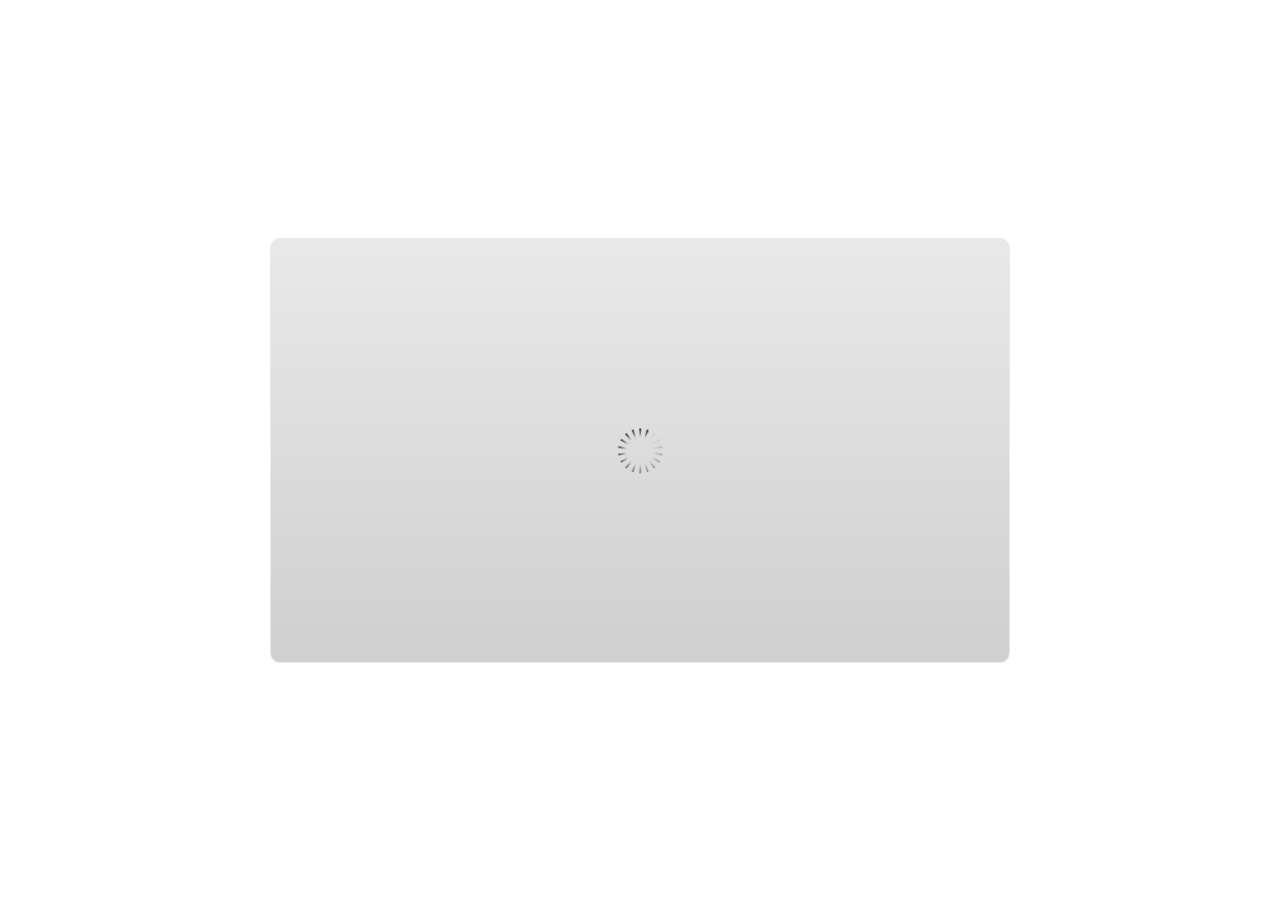
<file: index.html>
<!DOCTYPE HTML>
<html style="height: 100%;" lang="en-US">
<head>
    
    <meta http-equiv="Content-Type" content="text/html;charset=utf-8">
    <!-- Created using Storyline 3 - http://www.articulate.com  -->
    <!-- version: 3.19.29010.0 -->

    <title>&#1508;&#1512;&#1493;&#1497;&#1497;&#1511;&#1496; &#1504;&#1511;&#1494;</title>
    <style>
        body {
            background: #ffffff;
            overflow: hidden;
        }

        html, body, table {
            height: 100%;
            width: 100%;
            margin: 0;
            padding: 0;
            border: 0;
        }

        table td {
            vertical-align: middle;
            text-align: center;
        }

        #nosupport {
            background: #f5f5f5;
            margin: 50px 65px;
            border: 1px solid #d5d5d5;
            width: calc(100% - 130px);
            height: calc(100% - 100px);
        }

        p {
            font-family: 'Helvetica Neue', Helvetica, Arial, Verdana, sans-serif;
            font-size: 12pt;
            color: #303030;
        }

        a {
            color: #2D9DDA;
            text-decoration: none !important;
        }

    </style>
    <script>
        var html5Supported = true;

    </script>
    <!--[if lte IE 9]><script>html5Supported = false;</script><![endif]-->

    <script type="text/javascript">

        function routePlayer() {

            var settings = {
                lmsEnabled: false,
                tincanEnabled: false,
                aoEnabled: false,
                runtimeOrder: [{"type":"html5","url":"story_html5.html"},{"type":"flash","url":"story_flash.html"}],
                warnOnCommitFail: false
            };

            var PARAM_WARN_ON_COMMIT = {name: 'warncommit', value: 1},
                    PARAM_LMS = {name: 'lms', value: 1},
                    PARAM_TINCAN = {name: 'tincan', value: true},
                    PARAM_AO = {name: 'aosupport', value: true};

            var detection = {
                agent: navigator.userAgent,

                flashEnabled: function() {
                    var description, version, flashAX,
                            plugin = navigator.plugins["Shockwave Flash"];

                    if (plugin != null) {
                        description = plugin.description.split(" ");
                        version = Number(description[description.length - 2]);

                        return (version >= 10) || isNaN(version);
                    } else {
                        try {
                            flashAX = new ActiveXObject("ShockwaveFlash.ShockwaveFlash.10");
                            return (flashAX != null);
                        } catch (e) {
                        }
                    }

                    return false;
                },
				
                isFlashWaiting: function() {
                    var html = '',
                    divFlash = document.getElementById('flashCheck'),
                    player;

                    html += '<object width="100px" height="100px" id="player" type="application/x-shockwave-flash">';
                    html += '<param name="name" value="player" />';
                    html += '<param name="wmode" value="opaque" />';
                    html += '<param name="allowScriptAccess" value="always" />';
                    html += '</object>';

                    divFlash.innerHTML = html;
                    player = document.getElementById('player');

                    return player != null && player.getBoundingClientRect().width > 0;
                },

                html5Enabled: function() {
                    return html5Supported;
                },

                ampEnabled: function() {
                    return ((this.isIOS() && this.isIPad()) || this.isAndroid());
                },

                isIOS: function() {
                    return (this.agent.indexOf("AppleWebKit/") > -1 && this.agent.indexOf("Mobile/") > -1)
                },

                isAndroid: function() {
                    return (this.agent.indexOf("Android") > -1);
                },

                isIPad: function() {
                    return (this.agent.indexOf("iPad") > -1);
                },

                isEdge: function() {
                    var hasGlCapability = (function() {
                        var canv = document.createElement('canvas'),
                            gl = canv.getContext('webgl') || canv.getContext('experimental-webgl');
                        canv = null;
                        return gl != null;
                    }());
                    return window.MSBlobBuilder != null && window.msCrypto == null && hasGlCapability;
                }
            };

            var router = {

                init: function() {
                    var i, url, launchInfo,
                        redirected = false,
                        order = settings.runtimeOrder,
                        launchMap = {
                            flash: {
                                isEnabled: 'flashEnabled',
                                getParams: 'getFlashParams',
                                delim: '?'
                            },
                            html5: {
                                isEnabled: 'html5Enabled',
                                getParams: 'getHtml5Params',
                                delim: '?'
                            },
                            amp: {
                                isEnabled: 'ampEnabled',
                                getParams: 'getAmpParams',
                                delim: '#'
                            }
                        };

                    if (document.location.search.toLowerCase().indexOf('forceflash') != -1) {
                        this.moveFlashToStartOfOrder(order);
                    }

                    for (i = 0; i < order.length; i++) {
                        launchInfo = launchMap[order[i].type];
                        url = order[i].url;

                        if (detection[launchInfo.isEnabled]()) {
                            this.redirect(url, this[launchInfo.getParams](), launchInfo.delim);
                            redirected = true;
                            break;
                        }
                    }

                    if (!redirected) {
                        if (
                            detection.isEdge() &&
                            order[0].type === 'flash' &&
                            detection.isFlashWaiting()
                        ) {
                            launchInfo = launchMap[order[0].type];
                            url = order[0].url;
                            this.redirect(url, this[launchInfo.getParams](), launchInfo.delim);
                        } else {
                            document.getElementById('nosupport').style.visibility = 'visible';
                        }
                    }
                },

                moveFlashToStartOfOrder: function (order) {
                    var i,
                        flashIndex = -1;
                    for (i = 0; i < order.length; i++) {
                        if (order[i].type == "flash") {
                            flashIndex = i;
                            break;
                        }
                    }
                    if (flashIndex != -1) {
                        order.splice(0, 0, order.splice(flashIndex, 1)[0]);
                    }
                },

                getQueryString: function (params) {
                    params = params || [];
                    var i,
                            queryString = document.location.search.substr(1),
                            paramArr = queryString.length > 0 ? queryString.split('&') : [];

                    for (i = 0; i < params.length; i++) {
                        paramArr.push([params[i].name, params[i].value].join('='));
                    }

                    return paramArr.join('&');
                },

                formatUrl: function (url, params, delim) {
                    delim = delim || '?';

                    var queryString = this.getQueryString(params);

                    if (queryString != null && queryString.length > 0) {
                        return [url, queryString].join(delim);
                    }

                    return url;
                },

                redirect: function (url, params, delim) {
                    window.location.replace(this.formatUrl(url, params, delim));
                },

                getFlashParams: function () {
                    return [];
                },

                getHtml5Params: function () {
                    var params = [];
                    if (settings.tincanEnabled) {
                        params.push(PARAM_TINCAN);
                    } else if (settings.lmsEnabled) {
                        params.push(PARAM_LMS);
                        if (settings.warnOnCommitFail) {
                            params.push(PARAM_WARN_ON_COMMIT);
                        }
                    }

                    return params;
                },

                getAmpParams: function () {
                    var tincanProto = settings.aoEnabled || settings.tincanEnabled,
                            params = [];
                    // build AMP params
                    if (tincanProto) {
                        params.push(PARAM_TINCAN);
                        if (settings.aoEnabled) {
                            params.push(PARAM_AO);
                        }
                    }
                    return params;
                }
            };

            router.init();
        };

    </script>
</head>
<body onload="routePlayer()" style="height: 100%;">
<div id="nosupport" style="visibility: hidden;">
    <table>
        <tr>
            <td>
                <p>
                    <svg xmlns="http://www.w3.org/2000/svg" width="90.2" height="74.9" viewBox="0 0 90 75" version="1.1">
                        <g transform="scale(.1)">
                            <path d="m409 7c54-25 106 20 130 66 106 170 213 340 320 510 17 28 32 63 19 96-14 36-55 51-91 51-224 1-448 0-672 0-35 1-76-3-100-33-26-32-15-77 5-108 107-173 216-344 324-517 16-26 35-53 65-65z"
                                  fill="#4c4c4c"></path>
                            <path d="m419 57c26-20 55 4 68 27 109 174 218 348 328 522 9 17 23 35 17 55-11 20-36 18-55 19-224 0-447 0-670 0-20-1-46 1-57-19-5-18 6-34 14-48 109-174 218-348 327-522 9-12 17-25 28-34z"
                                  fill="#f5f5f5"></path>
                            <path d="m429 179c25-12 58 8 56 35-1 81-5 161-10 242 2 32-49 39-57 9-7-73-6-146-11-219-1-24-4-56 22-67zM430 539 430 539 430 539c45-24 80 53 32 72-45 24-80-53-32-72z"
                                  fill="#4c4c4c"></path>
                        </g>
                    </svg>
                </p>
                <p>This course cannot be played.</p>
                <p><a href="https://ipc.articulate.com/slw/3/en/cannotplay/">Learn More</a></p>

            </td>
        </tr>
    </table>
</div>
<div id="flashCheck" style="visibility: hidden" >
</div>
</body>
</html>
</file>
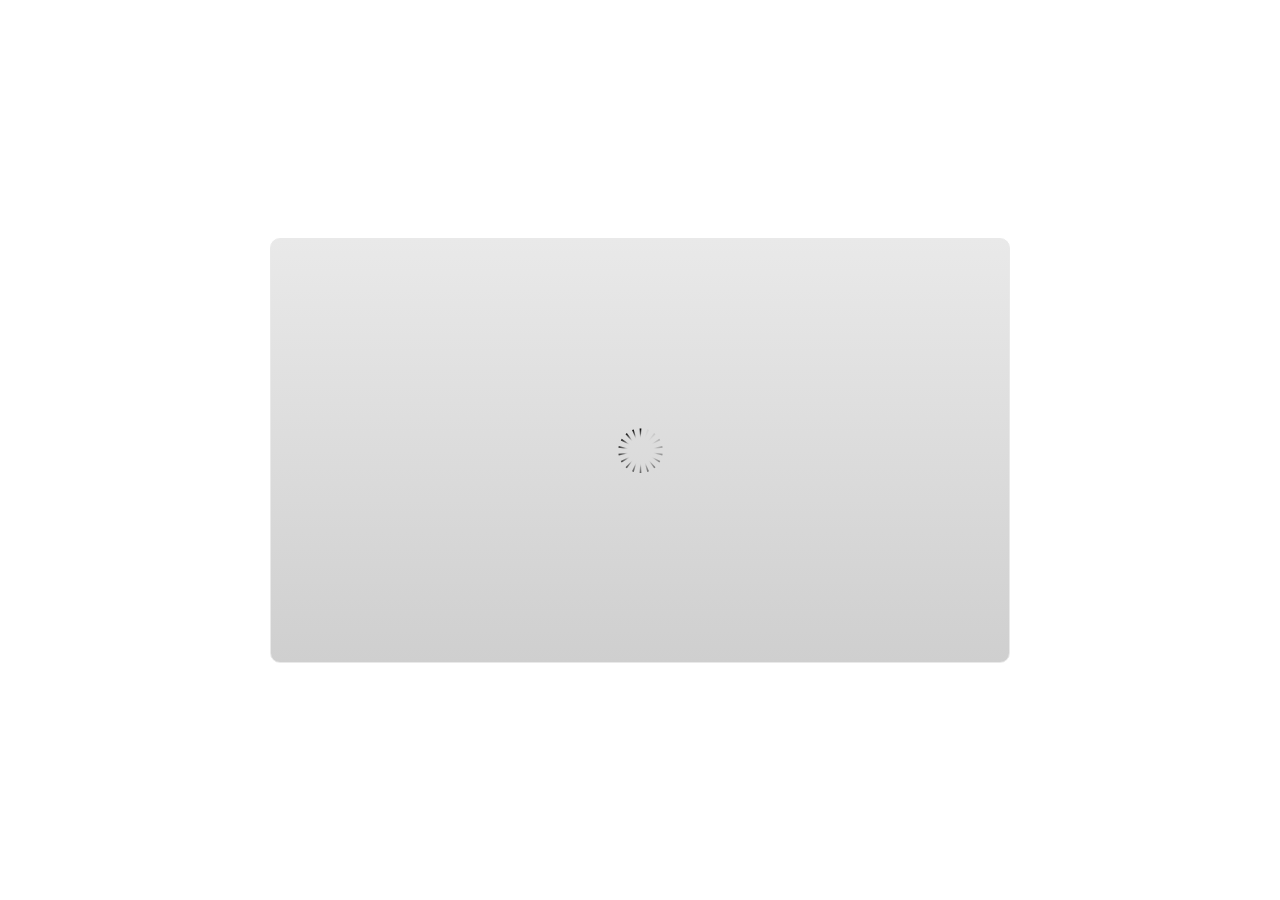
<file: index_lms.html>
<html>
<head>
    <title>&#1508;&#1512;&#1493;&#1497;&#1497;&#1511;&#1496; &#1504;&#1511;&#1494;</title>
    <meta http-equiv="x-ua-compatible" content="IE=edge" />
    <style>
        body {
            background: #ffffff;
            overflow: hidden;
        }

        html, body, table {
            height: 100%;
            width: 100%;
            margin: 0;
            padding: 0;
            border: 0;
        }

        table td {
            vertical-align: middle;
            text-align: center;
        }

        #nosupport {
            background: #f5f5f5;
            margin: 50px 65px;
            border: 1px solid #d5d5d5;
            width: calc(100% - 130px);
            height: calc(100% - 100px);
        }

        p {
            font-family: 'Helvetica Neue', Helvetica, Arial, Verdana, sans-serif;
            font-size: 12pt;
            color: #303030;
        }

        a {
            color: #2D9DDA;
            text-decoration: none !important;
        }

    </style>
    <script>
        var html5Supported = true,
                showWarning = false;

        function displayWarning() {
            if (showWarning) {
                document.getElementById('nosupport').style.visibility = 'visible';
            }
        }

    </script>
    <!--[if lte IE 9]><script>html5Supported = false;</script><![endif]-->

    <script type="text/javascript">
        (function () {
            var settings = {
                runtimeOrder: [{"type":"html5","url":"index_lms_html5.html"},{"type":"flash","url":"index_lms_flash.html"}]
            };

            var detection = {
                agent: navigator.userAgent,

                flashEnabled: function () {
                    var description, version, flashAX,
                            plugin = navigator.plugins["Shockwave Flash"];

                    if (plugin != null) {
                        description = plugin.description.split(" ");
                        version = Number(description[description.length - 2]);

                        return (version >= 10) || isNaN(version);
                    } else {
                        try {
                            flashAX = new ActiveXObject("ShockwaveFlash.ShockwaveFlash.10");
                            return (flashAX != null);
                        } catch (e) {
                        }
                    }

                    return false;
                },

                html5Enabled: function () {
                    return html5Supported;
                },

                ampEnabled: function () {
                    return false;
                },

                isIOS: function () {
                    return (this.agent.indexOf("AppleWebKit/") > -1 && this.agent.indexOf("Mobile/") > -1)
                },

                isAndroid: function () {
                    return (this.agent.indexOf("Android") > -1);
                },

                isIPad: function () {
                    return (this.agent.indexOf("iPad") > -1);
                }
            };

            var router = {

                init: function () {
                    var i,
                            redirected = false,
                            order = settings.runtimeOrder,
                            launchMap = {
                                flash: {
                                    isEnabled: 'flashEnabled',
                                    delim: '?'
                                },
                                html5: {
                                    isEnabled: 'html5Enabled',
                                    delim: '?'
                                },
                                amp: {
                                    isEnabled: 'ampEnabled',
                                    delim: '#'
                                }
                            };

                    for (i = 0; i < order.length; i++) {
                        var launchInfo = launchMap[order[i].type],
                                url = order[i].url;

                        if (detection[launchInfo.isEnabled]()) {
                            this.redirect(url, launchInfo.delim);
                            redirected = true;
                            break;
                        }
                    }

                    if (!redirected) {
                        showWarning = true;
                    }
                },

                getQueryString: function (params) {
                    params = params || [];
                    var i,
                            queryString = document.location.search.substr(1),
                            paramArr = queryString.length > 0 ? queryString.split('&') : [];

                    for (i = 0; i < params.length; i++) {
                        paramArr.push([params[i].name, params[i].value].join('='));
                    }

                    return paramArr.join('&');
                },

                formatUrl: function (url, delim) {
                    delim = delim || '?';

                    var queryString = this.getQueryString();

                    if (queryString != null && queryString.length > 0) {
                        return [url, queryString].join(delim);
                    }

                    return url;
                },

                redirect: function (url, delim) {
                    window.location.replace(this.formatUrl(url, delim));
                }

            };

            router.init();
        })();
    </script>
</head>

<body onload="displayWarning()" style="height: 100%;">
<div id="nosupport" style="visibility: hidden;">
    <table>
        <tr>
            <td>
                <p>
                    <svg xmlns="http://www.w3.org/2000/svg" width="90.2" height="74.9" viewBox="0 0 90 75" version="1.1">
                        <g transform="scale(.1)">
                            <path d="m409 7c54-25 106 20 130 66 106 170 213 340 320 510 17 28 32 63 19 96-14 36-55 51-91 51-224 1-448 0-672 0-35 1-76-3-100-33-26-32-15-77 5-108 107-173 216-344 324-517 16-26 35-53 65-65z"
                                  fill="#4c4c4c"/>
                            <path d="m419 57c26-20 55 4 68 27 109 174 218 348 328 522 9 17 23 35 17 55-11 20-36 18-55 19-224 0-447 0-670 0-20-1-46 1-57-19-5-18 6-34 14-48 109-174 218-348 327-522 9-12 17-25 28-34z"
                                  fill="#f5f5f5"/>
                            <path d="m429 179c25-12 58 8 56 35-1 81-5 161-10 242 2 32-49 39-57 9-7-73-6-146-11-219-1-24-4-56 22-67zM430 539 430 539 430 539c45-24 80 53 32 72-45 24-80-53-32-72z"
                                  fill="#4c4c4c"/>
                        </g>
                    </svg>
                </p>
                <p>This course cannot be played.</p>
                <p><a href="https://ipc.articulate.com/slw/3/en/cannotplay/">Learn More</a></p>

            </td>
        </tr>
    </table>
</div>
</body>

</html>
</file>
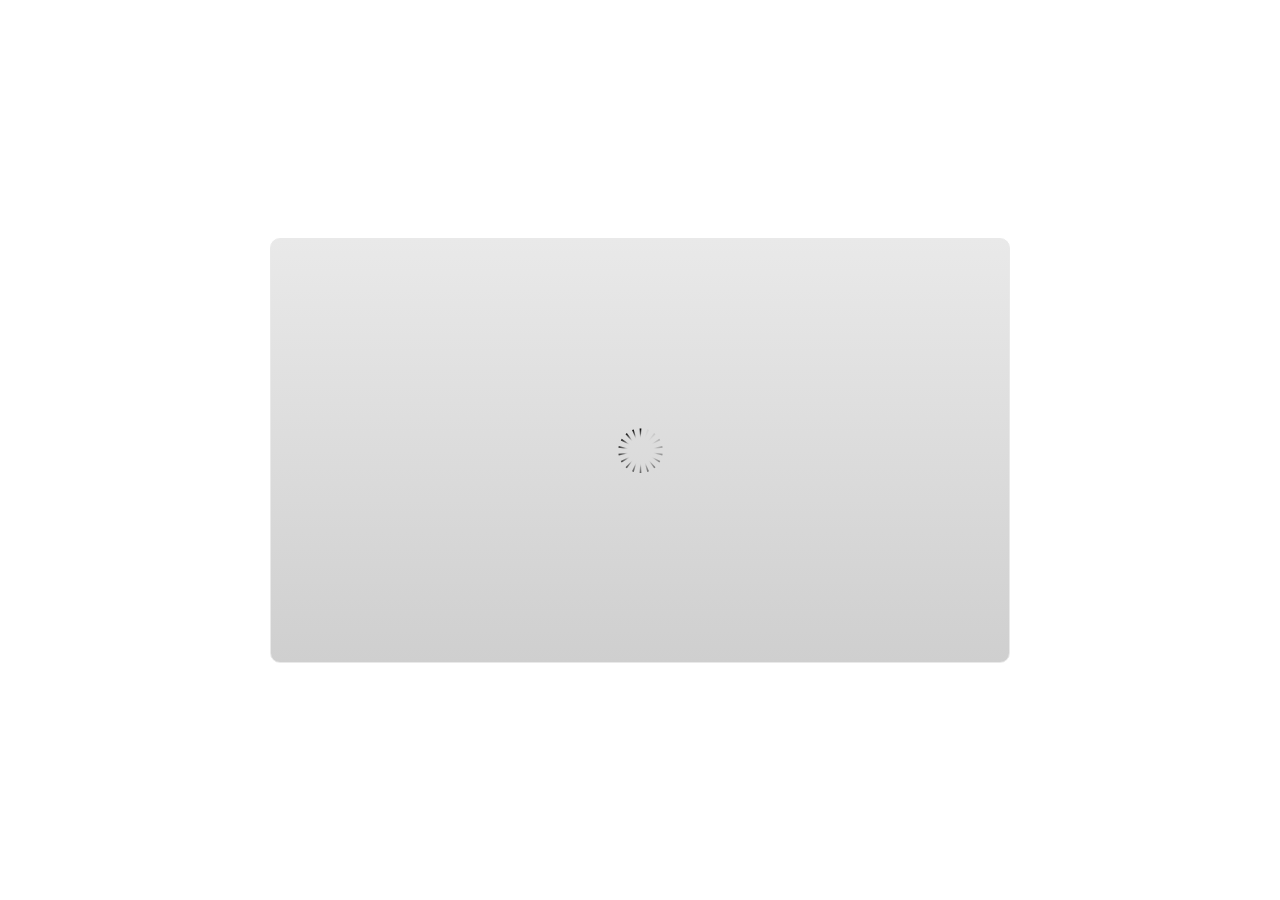
<file: index_lms_html5.html>
<!doctype html>
<html lang="en-US">
<head>
  <meta charset="utf-8">
  <!-- Created using Storyline 3 - http://www.articulate.com  -->
  <!-- version: 3.19.29010.0 -->
  <title>&#1508;&#1512;&#1493;&#1497;&#1497;&#1511;&#1496; &#1504;&#1511;&#1494;</title>
  <meta http-equiv="x-ua-compatible" content="IE=edge"/>
  <meta name="viewport" content="width=device-width,initial-scale=1,user-scalable=no,shrink-to-fit=no,minimal-ui"/>
  <meta name="apple-mobile-web-app-capable" content="yes"/>
  <style>
    html, body { height: 100%; padding: 0; margin: 0 }
    #app { height: 100%; width: 100%; }
  </style>

  <script>
    window.DS = {};
    window.globals = {
      DATA_PATH_BASE: '',
      HAS_FRAME: true,
      HAS_SLIDE: true,

      lmsPresent: true,
      tinCanPresent: false,
      cmi5Present: false,
      aoSupport: false,
      scale: 'noscale',
      captureRc: false,
      browserSize: 'optimal',
      bgColor: '#FFFFFF',
      features: 'IE11Warning',
      themeName: 'classic',
      preloaderColor: '#FFFFFF',
      suppressAnalytics: false,
      productChannel: 'perpetual',
      publishSource: 'storyline',
      aid: '',
      cid: 'f3d24058-c0ae-4362-9d43-f78cbf4b987a',
      playerVersion: '3.19.29010.0',
      publishTimestamp: '2023-01-15T05:27:29.3519719Z',
      maxIosVideoElements: 10,
      connectionSettings: { },

      
      parseParams: function(qs) {
        if (window.globals.parsedParams != null) {
          return window.globals.parsedParams;
        }
        qs = (qs || window.location.search.substr(1)).split('+').join(' ');
        var params = {},
            tokens,
            re = /[?&]?([^=]+)=([^&]*)/g;

        while (tokens = re.exec(qs)) {
          params[decodeURIComponent(tokens[1]).trim()] =
            decodeURIComponent(tokens[2]).trim();
        }
        window.globals.parsedParams = params;
        return params;
      }

    };
  </script>
  <script>
    var isIe11 = ('ActiveXObject' in window || window.MSBlobBuilder != null)
      && window.msCrypto != null && !window.ActiveXObject;
    if (isIe11 && window.globals.features.indexOf('IE11Warning') != -1) {
      window.globals.unsupportedBrowser = true;
      document.write(atob('[base64]'));
    }
  </script>
  <script src="lms/scormdriver.js" charset="utf-8"></script>
  <script>window.THREE = { };</script>
  
</head>
<body style="background: #FFFFFF" class="cs-HTML theme-classic">
  <!-- 360 -->
  <script>!function(e){var i=/iPhone/i,o=/iPod/i,n=/iPad/i,t=/(?=.*\bAndroid\b)(?=.*\bMobile\b)/i,d=/Android/i,s=/(?=.*\bAndroid\b)(?=.*\bSD4930UR\b)/i,b=/(?=.*\bAndroid\b)(?=.*\b(?:KFOT|KFTT|KFJWI|KFJWA|KFSOWI|KFTHWI|KFTHWA|KFAPWI|KFAPWA|KFARWI|KFASWI|KFSAWI|KFSAWA)\b)/i,r=/IEMobile/i,h=/(?=.*\bWindows\b)(?=.*\bARM\b)/i,a=/BlackBerry/i,l=/BB10/i,p=/Opera Mini/i,f=/(CriOS|Chrome)(?=.*\bMobile\b)/i,u=/(?=.*\bFirefox\b)(?=.*\bMobile\b)/i,c=new RegExp("(?:Nexus 7|BNTV250|Kindle Fire|Silk|GT-P1000)","i"),w=function(e,i){return e.test(i)},A=function(e){var A=e||navigator.userAgent,v=A.split("[FBAN");if(void 0!==v[1]&&(A=v[0]),this.apple={phone:w(i,A),ipod:w(o,A),tablet:!w(i,A)&&w(n,A),device:w(i,A)||w(o,A)||w(n,A)},this.amazon={phone:w(s,A),tablet:!w(s,A)&&w(b,A),device:w(s,A)||w(b,A)},this.android={phone:w(s,A)||w(t,A),tablet:!w(s,A)&&!w(t,A)&&(w(b,A)||w(d,A)),device:w(s,A)||w(b,A)||w(t,A)||w(d,A)},this.windows={phone:w(r,A),tablet:w(h,A),device:w(r,A)||w(h,A)},this.other={blackberry:w(a,A),blackberry10:w(l,A),opera:w(p,A),firefox:w(u,A),chrome:w(f,A),device:w(a,A)||w(l,A)||w(p,A)||w(u,A)||w(f,A)},this.seven_inch=w(c,A),this.any=this.apple.device||this.android.device||this.windows.device||this.other.device||this.seven_inch,this.phone=this.apple.phone||this.android.phone||this.windows.phone,this.tablet=this.apple.tablet||this.android.tablet||this.windows.tablet,"undefined"==typeof window)return this},v=function(){var e=new A;return e.Class=A,e};"undefined"!=typeof module&&module.exports&&"undefined"==typeof window?module.exports=A:"undefined"!=typeof module&&module.exports&&"undefined"!=typeof window?module.exports=v():"function"==typeof define&&define.amd?define("isMobile",[],e.isMobile=v()):e.isMobile=v()}(this);
    window.isMobile.apple.tablet = window.isMobile.apple.tablet ||
      (navigator.platform === 'MacIntel' && navigator.maxTouchPoints > 1);
    window.isMobile.apple.device = window.isMobile.apple.device || window.isMobile.apple.tablet;
    window.isMobile.tablet = window.isMobile.tablet || window.isMobile.apple.tablet;
    window.isMobile.any = window.isMobile.any || window.isMobile.apple.tablet;
  </script>

  <div id="focus-sink" tabindex="-1"></div>

  <div id="preso"></div>
  <script>
    (function() {

      var classTypes = [ 'desktop', 'mobile', 'phone', 'tablet' ];

      var addDeviceClasses = function(prefix, testObj) {
        var curr, i;
        for (i = 0; i < classTypes.length; i++) {
          curr = classTypes[i];
          if (testObj[curr]) {
            document.body.classList.add(prefix + curr);
          }
        }
      };

      var params = window.globals.parseParams(),
          isDevicePreview = params.devicepreview === '1',
          isPhoneOverride = params.deviceType === 'phone' || (isDevicePreview && params.phone == '1'),
          isTabletOverride = (params.deviceType === 'tablet' || isDevicePreview) && !isPhoneOverride,
          isMobileOverride = isPhoneOverride || isTabletOverride;

      var deviceView = {
        desktop: !window.isMobile.any && !isMobileOverride,
        mobile: window.isMobile.any || isMobileOverride,
        phone: isPhoneOverride || (window.isMobile.phone && !isTabletOverride),
        tablet: isTabletOverride || window.isMobile.tablet
      };

      window.globals.deviceView = deviceView;
      window.isMobile.desktop = !window.isMobile.any;
      window.isMobile.mobile = window.isMobile.any;

      addDeviceClasses('view-', deviceView);

    })();
  </script>
  
  <script src='story_content/user.js' type=text/javascript></script>
  <div class="slide-loader"></div>

  <script>
    if (window.globals.deviceView.isMobile) { var doc = document, loader = doc.body.querySelector('.slide-loader'); [ 1, 2, 3 ].forEach(function(n) { var d = doc.createElement('div'); d.style.backgroundColor = window.globals.preloaderColor; d.classList.add('mobile-loader-dot'); d.classList.add('dot' + n); loader.appendChild(d); }); }
  </script>

  <div class="mobile-load-title-overlay" style="display: none">
    <div class="mobile-load-title">&#1508;&#1512;&#1493;&#1497;&#1497;&#1511;&#1496; &#1504;&#1511;&#1494;</div>
  </div>

  <div class="mobile-chrome-warning"></div>

  
<style>
  .warn-connection-dialog {
    display: none;
    background: transparent;
    pointer-events: none;
    position: fixed;
    left: 0;
    top: 0;
    width: 100%;
    height: 100%;
    z-index: 999;
  }

  .warn-connection-content {
    border-radius: 4px;
    background: white;
    border: 1px solid #E7E7E7;
    color: #333333;
    box-shadow: 0 2px 4px rgba(0, 0, 0, 0.25);
    transition: all 150ms ease-out;
    position: absolute;
    white-space: nowrap;
  }

  .view-phone.is-landscape .warn-connection-content {
    left: 23px;
    bottom: 23px;
  }

  .view-tablet.is-landscape .warn-connection-content {
    left: 50%;
    top: 20px;
    transform: translateX(-50%);
  }

  .is-portrait .warn-connection-content {
    transform: translate(-50%, calc(-100% - 15px));
  }

  .warn-connection-content p {
    display: inline-block;
    margin: 0 8px 0 0;
    line-height: 33px;
    font-size: 11px;
  }

  .warn-connection-content svg {
    position: relative;
    vertical-align: middle;
    margin: 0 2px 2px 8px;
  }

  .view-desktop .warn-connection-content {
    left: 1.5em;
    bottom: 1.5em;
  }

  .view-desktop .warn-connection-content p {
    font-size: 1.1em;
  }

  .is-offline .warn-connection-dialog {
    display: block;
  }

  .is-offline .cs-panel * {
    pointer-events: none !important;
  }

  .is-offline .cs-panel {
    pointer-events: all !important;
  }

  .is-offline #nav-controls * {
    pointer-events: none !important;
  }

  .is-offline #nav-controls {
    pointer-events: all !important;
  }
</style>

<div class="warn-connection-dialog">
  <div class="warn-connection-content">
    <svg width="17" height="15" viewBox="0 0 17 15" xmlns="http://www.w3.org/2000/svg">
      <path fill="#8F0000" stroke="white" d="M16.07,12.98 L15.88,12.23 L9.51,1.21 C8.97,0.26,7.6,0.26,7.06,1.21 L0.69,12.23 C0.15,13.16,0.81,14.36,1.91,14.36 H14.65 C15.47,14.36,16.05,13.7,16.07,12.98 Z"/>
      <path fill="white" stroke="white" d="M8.58,5.5 C8.35,5.28,8.5,5.35,8.21,5.32 C8.09,5.35,7.97,5.49,7.96,5.67 C7.97,5.79,7.98,5.92,7.98,6.04 L7.98,6.04 C7.99,6.17,8,6.31,8.01,6.43 L8.01,6.44 C8.03,6.92,8.06,7.41,8.09,7.9 L8.09,7.9 C8.12,8.39,8.14,8.88,8.17,9.37 C8.17,9.39,8.18,9.42,8.2,9.44 C8.23,9.46,8.25,9.47,8.28,9.47 C8.31,9.47,8.34,9.46,8.35,9.44 C8.37,9.43,8.38,9.4,8.39,9.35 L8.39,9.34 C8.39,9.24,8.4,9.15,8.4,9.05 L8.4,9.05 C8.41,8.96,8.41,8.86,8.42,8.75 C8.43,8.44,8.45,8.12,8.47,7.81 L8.47,7.81 C8.49,7.49,8.51,7.18,8.53,6.87 C8.55,6.46,8.56,6.05,8.59,5.64 L8.6,5.62 C8.6,5.57,8.59,5.53,8.58,5.5 L8.21,5.32 Z"/>
      <circle fill="white" stroke="white" cx="8.3" cy="11.35" r="0.3"/>
    </svg>
    <p>You are offline. Trying to reconnect...</p>
  </div>
</div>

<script>
  (function() {
    window.DS.connection = {
      warningShown: false,
      assets: {},
      loadingAssetGroup: false,
      retryDelay: 500
    };

    // @TODO this is POC code and can be cleaned up a bit more if we move forward
    // with the feature



    // The `window.globals.features` variable must be set in `webpack.dev.config` when testing locally - it is not enough
    // to have it in the data - but it must be set there as well.
    var useConnectionMessages = window.AbortController != null &&
      window.location.protocol != 'file:' &&
      window.globals.features.indexOf('ConnectionMessages') != -1;

    window.DS.connection.useConnectionMessages = useConnectionMessages

    var assetCount = 0;
    var checkLoadedId;
    var connectionSettings = window.globals.connectionSettings;

    if (useConnectionMessages && connectionSettings != null) {
      var contentEl = document.querySelector('.warn-connection-content');
      var messageEl = contentEl.querySelector('p')

      if (connectionSettings.useDarkTheme) {
        contentEl.style.borderColor = '#BABBBA';
        contentEl.style.backgroundColor = '#282828';
        contentEl.style.color = '#FFFFFF';
      }

      if (connectionSettings.message != null) {
        messageEl.textContent = window.decodeURIComponent(connectionSettings.message);
      }
    }

    function checkAssetsReady() {
      for (var i in DS.connection.assets) {
        if (!DS.connection.assets[i].success) {
          return false;
        }
      }
      return true;
    }

    function stopAssetGroup() {
      if (!useConnectionMessages) { return; }

      assetCount = 0;

      DS.connection.oldAssetGroup = DS.connection.assets;
      DS.connection.assets = {};
      DS.connection.loadingAssetGroup = false;
      clearInterval(checkLoadedId);
    }

    function startAssetGroup() {
      if (!useConnectionMessages) { return; }
      var ticks = 0;
      clearInterval(checkLoadedId);
      checkLoadedId = setInterval(function() {
        var loaded = 0;
        if (assetCount === 0 && loaded === 0) {
          clearInterval(checkLoadedId);
          return;
        }

        for (var i in DS.connection.assets) {
          if (DS.connection.assets[i].success) {
            loaded++;
          }
        }

        if (assetCount === loaded && checkAssetsReady()) {
          for (var i in DS.connection.assets) {
            if (DS.connection.assets[i].action) {
              DS.connection.assets[i].action();
            }
          }
          hideWarning();
          stopAssetGroup();
        }
      }, 100)
    }

    function requiredAsset(url, action, retry, type) {
      if (!useConnectionMessages) { return; }
      if (DS.connection.assets[url]) { return; }

      DS.connection.assets[url] = {
        success: false, action: action, retry: retry, type: type
      };
      assetCount = Object.keys(DS.connection.assets).length;
      if (!DS.connection.loadingAssetGroup) {
        startAssetGroup();
      }
      DS.connection.loadingAssetGroup = true;
    }

    function assetLoaded(url) {
      if (!useConnectionMessages) { return; }
      if (DS.connection.assets[url]) {
        DS.connection.assets[url].success = true;
      }
    }

    function assetFailed(url) {
      if (!useConnectionMessages) { return; }
      if (!DS.connection.assets[url]) {
        if (/\.js$/.test(url)) {
          setTimeout(function() {
            if (DS.connection.lastSlideLoaded != null) {
              DS.connection.lastSlideLoaded();
            }
          }, DS.connection.retryDelay);
        }
        return;
      }
      if (!DS.connection.warningShown) { showWarning(); }
      if (DS.connection.assets[url].retry) {
        setTimeout(function() {
          if (!DS.connection.assets[url].success) {
            DS.connection.assets[url].retry()
          }
        }, DS.connection.retryDelay);
      }
    }

    function hideWarning() {
      document.body.classList.remove('is-offline');
      DS.connection.warningShown = false;
    }
    DS.connection.hideWarning = hideWarning

    function showWarning(btn) {
      document.body.classList.add('is-offline')
      DS.connection.warningShown = true;
      updateWarningPosition();
    }

    function updateWarningPosition() {
      if (!DS.connection.warningShown) {
        return;
      }

      var isPortrait = document.body.classList.contains('is-portrait');
      var warningEl = document.querySelector('.warn-connection-content');

      if (isPortrait) {
        var slide = document.querySelector('.primary-slide');
        var slideRect = slide.getBoundingClientRect();

        warningEl.style.top = `${slideRect.top}px`
        warningEl.style.left = `${slideRect.left + slideRect.width / 2}px`
      } else {
        warningEl.style.top = null;
        warningEl.style.left = null;
      }

      window.requestAnimationFrame(updateWarningPosition);
    }

    // these will all be noops if the feature flag isn't set in
    // the data and `window.globals.features`
    DS.connection.requiredAsset = requiredAsset;
    DS.connection.assetLoaded = assetLoaded;
    DS.connection.assetFailed = assetFailed;
    DS.connection.stopAssetGroup = stopAssetGroup;
    DS.connection.startAssetGroup = startAssetGroup;
  })();
</script>


  <script>
    
    if (window.autoSpider && window.vInterfaceObject) {
      document.querySelector('.mobile-load-title-overlay').style.display = 'none';
    }
  </script>

  

  <link rel="stylesheet" href="html5/data/css/output.min.css" data-noprefix/>
</body>
<script src="html5/lib/scripts/bootstrapper.min.js"></script>
</html>
</file>
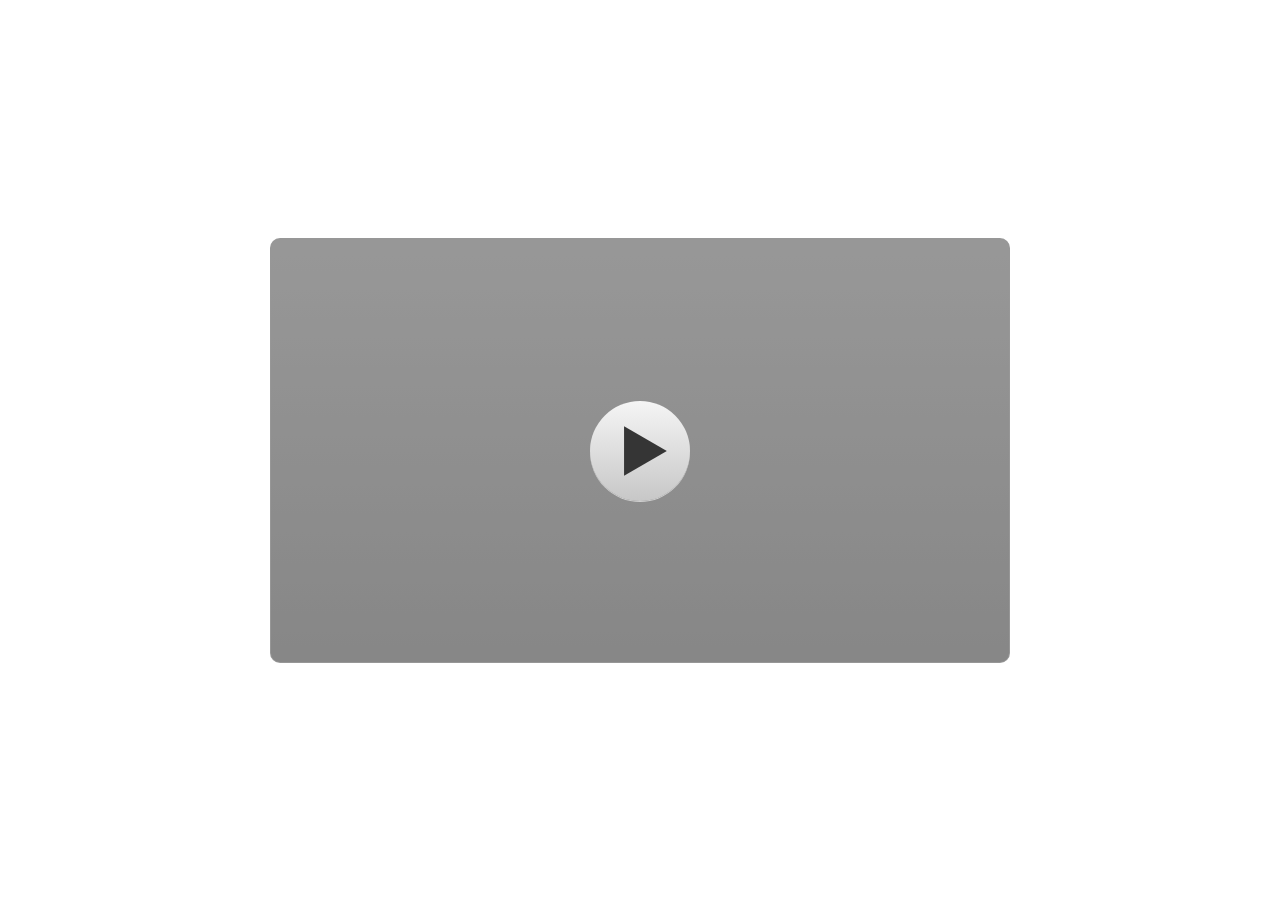
<file: story_html5.html>
﻿<!doctype html>
<html lang="en-US">
<head>
  <meta charset="utf-8">
  <!-- Created using Storyline 3 - http://www.articulate.com  -->
  <!-- version: 3.19.29010.0 -->
  <title>&#1508;&#1512;&#1493;&#1497;&#1497;&#1511;&#1496; &#1504;&#1511;&#1494;</title>
  <meta http-equiv="x-ua-compatible" content="IE=edge"/>
  <meta name="viewport" content="width=device-width,initial-scale=1,user-scalable=no,shrink-to-fit=no,minimal-ui"/>
  <meta name="apple-mobile-web-app-capable" content="yes"/>
  <style>
    html, body { height: 100%; padding: 0; margin: 0 }
    #app { height: 100%; width: 100%; }
  </style>

  <script>
    window.DS = {};
    window.globals = {
      DATA_PATH_BASE: '',
      HAS_FRAME: true,
      HAS_SLIDE: true,

      lmsPresent: false,
      tinCanPresent: false,
      cmi5Present: false,
      aoSupport: false,
      scale: 'noscale',
      captureRc: false,
      browserSize: 'optimal',
      bgColor: '#FFFFFF',
      features: 'IE11Warning',
      themeName: 'classic',
      preloaderColor: '#FFFFFF',
      suppressAnalytics: false,
      productChannel: 'perpetual',
      publishSource: 'storyline',
      aid: '',
      cid: 'f3d24058-c0ae-4362-9d43-f78cbf4b987a',
      playerVersion: '3.19.29010.0',
      publishTimestamp: '2023-01-15T05:27:29.2543672Z',
      maxIosVideoElements: 10,
      connectionSettings: { },

      
      parseParams: function(qs) {
        if (window.globals.parsedParams != null) {
          return window.globals.parsedParams;
        }
        qs = (qs || window.location.search.substr(1)).split('+').join(' ');
        var params = {},
            tokens,
            re = /[?&]?([^=]+)=([^&]*)/g;

        while (tokens = re.exec(qs)) {
          params[decodeURIComponent(tokens[1]).trim()] =
            decodeURIComponent(tokens[2]).trim();
        }
        window.globals.parsedParams = params;
        return params;
      }

    };
  </script>
  <script>
    var isIe11 = ('ActiveXObject' in window || window.MSBlobBuilder != null)
      && window.msCrypto != null && !window.ActiveXObject;
    if (isIe11 && window.globals.features.indexOf('IE11Warning') != -1) {
      window.globals.unsupportedBrowser = true;
      document.write(atob('[base64]'));
    }
  </script>
  
  <script>window.THREE = { };</script>
  
</head>
<body style="background: #FFFFFF" class="cs-HTML theme-classic">
  <!-- 360 -->
  <script>!function(e){var i=/iPhone/i,o=/iPod/i,n=/iPad/i,t=/(?=.*\bAndroid\b)(?=.*\bMobile\b)/i,d=/Android/i,s=/(?=.*\bAndroid\b)(?=.*\bSD4930UR\b)/i,b=/(?=.*\bAndroid\b)(?=.*\b(?:KFOT|KFTT|KFJWI|KFJWA|KFSOWI|KFTHWI|KFTHWA|KFAPWI|KFAPWA|KFARWI|KFASWI|KFSAWI|KFSAWA)\b)/i,r=/IEMobile/i,h=/(?=.*\bWindows\b)(?=.*\bARM\b)/i,a=/BlackBerry/i,l=/BB10/i,p=/Opera Mini/i,f=/(CriOS|Chrome)(?=.*\bMobile\b)/i,u=/(?=.*\bFirefox\b)(?=.*\bMobile\b)/i,c=new RegExp("(?:Nexus 7|BNTV250|Kindle Fire|Silk|GT-P1000)","i"),w=function(e,i){return e.test(i)},A=function(e){var A=e||navigator.userAgent,v=A.split("[FBAN");if(void 0!==v[1]&&(A=v[0]),this.apple={phone:w(i,A),ipod:w(o,A),tablet:!w(i,A)&&w(n,A),device:w(i,A)||w(o,A)||w(n,A)},this.amazon={phone:w(s,A),tablet:!w(s,A)&&w(b,A),device:w(s,A)||w(b,A)},this.android={phone:w(s,A)||w(t,A),tablet:!w(s,A)&&!w(t,A)&&(w(b,A)||w(d,A)),device:w(s,A)||w(b,A)||w(t,A)||w(d,A)},this.windows={phone:w(r,A),tablet:w(h,A),device:w(r,A)||w(h,A)},this.other={blackberry:w(a,A),blackberry10:w(l,A),opera:w(p,A),firefox:w(u,A),chrome:w(f,A),device:w(a,A)||w(l,A)||w(p,A)||w(u,A)||w(f,A)},this.seven_inch=w(c,A),this.any=this.apple.device||this.android.device||this.windows.device||this.other.device||this.seven_inch,this.phone=this.apple.phone||this.android.phone||this.windows.phone,this.tablet=this.apple.tablet||this.android.tablet||this.windows.tablet,"undefined"==typeof window)return this},v=function(){var e=new A;return e.Class=A,e};"undefined"!=typeof module&&module.exports&&"undefined"==typeof window?module.exports=A:"undefined"!=typeof module&&module.exports&&"undefined"!=typeof window?module.exports=v():"function"==typeof define&&define.amd?define("isMobile",[],e.isMobile=v()):e.isMobile=v()}(this);
    window.isMobile.apple.tablet = window.isMobile.apple.tablet ||
      (navigator.platform === 'MacIntel' && navigator.maxTouchPoints > 1);
    window.isMobile.apple.device = window.isMobile.apple.device || window.isMobile.apple.tablet;
    window.isMobile.tablet = window.isMobile.tablet || window.isMobile.apple.tablet;
    window.isMobile.any = window.isMobile.any || window.isMobile.apple.tablet;
  </script>

  <div id="focus-sink" tabindex="-1"></div>

  <div id="preso"></div>
  <script>
    (function() {

      var classTypes = [ 'desktop', 'mobile', 'phone', 'tablet' ];

      var addDeviceClasses = function(prefix, testObj) {
        var curr, i;
        for (i = 0; i < classTypes.length; i++) {
          curr = classTypes[i];
          if (testObj[curr]) {
            document.body.classList.add(prefix + curr);
          }
        }
      };

      var params = window.globals.parseParams(),
          isDevicePreview = params.devicepreview === '1',
          isPhoneOverride = params.deviceType === 'phone' || (isDevicePreview && params.phone == '1'),
          isTabletOverride = (params.deviceType === 'tablet' || isDevicePreview) && !isPhoneOverride,
          isMobileOverride = isPhoneOverride || isTabletOverride;

      var deviceView = {
        desktop: !window.isMobile.any && !isMobileOverride,
        mobile: window.isMobile.any || isMobileOverride,
        phone: isPhoneOverride || (window.isMobile.phone && !isTabletOverride),
        tablet: isTabletOverride || window.isMobile.tablet
      };

      window.globals.deviceView = deviceView;
      window.isMobile.desktop = !window.isMobile.any;
      window.isMobile.mobile = window.isMobile.any;

      addDeviceClasses('view-', deviceView);

    })();
  </script>
  
  <script src='story_content/user.js' type=text/javascript></script>
  <div class="slide-loader"></div>

  <script>
    if (window.globals.deviceView.isMobile) { var doc = document, loader = doc.body.querySelector('.slide-loader'); [ 1, 2, 3 ].forEach(function(n) { var d = doc.createElement('div'); d.style.backgroundColor = window.globals.preloaderColor; d.classList.add('mobile-loader-dot'); d.classList.add('dot' + n); loader.appendChild(d); }); }
  </script>

  <div class="mobile-load-title-overlay" style="display: none">
    <div class="mobile-load-title">&#1508;&#1512;&#1493;&#1497;&#1497;&#1511;&#1496; &#1504;&#1511;&#1494;</div>
  </div>

  <div class="mobile-chrome-warning"></div>

  
<style>
  .warn-connection-dialog {
    display: none;
    background: transparent;
    pointer-events: none;
    position: fixed;
    left: 0;
    top: 0;
    width: 100%;
    height: 100%;
    z-index: 999;
  }

  .warn-connection-content {
    border-radius: 4px;
    background: white;
    border: 1px solid #E7E7E7;
    color: #333333;
    box-shadow: 0 2px 4px rgba(0, 0, 0, 0.25);
    transition: all 150ms ease-out;
    position: absolute;
    white-space: nowrap;
  }

  .view-phone.is-landscape .warn-connection-content {
    left: 23px;
    bottom: 23px;
  }

  .view-tablet.is-landscape .warn-connection-content {
    left: 50%;
    top: 20px;
    transform: translateX(-50%);
  }

  .is-portrait .warn-connection-content {
    transform: translate(-50%, calc(-100% - 15px));
  }

  .warn-connection-content p {
    display: inline-block;
    margin: 0 8px 0 0;
    line-height: 33px;
    font-size: 11px;
  }

  .warn-connection-content svg {
    position: relative;
    vertical-align: middle;
    margin: 0 2px 2px 8px;
  }

  .view-desktop .warn-connection-content {
    left: 1.5em;
    bottom: 1.5em;
  }

  .view-desktop .warn-connection-content p {
    font-size: 1.1em;
  }

  .is-offline .warn-connection-dialog {
    display: block;
  }

  .is-offline .cs-panel * {
    pointer-events: none !important;
  }

  .is-offline .cs-panel {
    pointer-events: all !important;
  }

  .is-offline #nav-controls * {
    pointer-events: none !important;
  }

  .is-offline #nav-controls {
    pointer-events: all !important;
  }
</style>

<div class="warn-connection-dialog">
  <div class="warn-connection-content">
    <svg width="17" height="15" viewBox="0 0 17 15" xmlns="http://www.w3.org/2000/svg">
      <path fill="#8F0000" stroke="white" d="M16.07,12.98 L15.88,12.23 L9.51,1.21 C8.97,0.26,7.6,0.26,7.06,1.21 L0.69,12.23 C0.15,13.16,0.81,14.36,1.91,14.36 H14.65 C15.47,14.36,16.05,13.7,16.07,12.98 Z"/>
      <path fill="white" stroke="white" d="M8.58,5.5 C8.35,5.28,8.5,5.35,8.21,5.32 C8.09,5.35,7.97,5.49,7.96,5.67 C7.97,5.79,7.98,5.92,7.98,6.04 L7.98,6.04 C7.99,6.17,8,6.31,8.01,6.43 L8.01,6.44 C8.03,6.92,8.06,7.41,8.09,7.9 L8.09,7.9 C8.12,8.39,8.14,8.88,8.17,9.37 C8.17,9.39,8.18,9.42,8.2,9.44 C8.23,9.46,8.25,9.47,8.28,9.47 C8.31,9.47,8.34,9.46,8.35,9.44 C8.37,9.43,8.38,9.4,8.39,9.35 L8.39,9.34 C8.39,9.24,8.4,9.15,8.4,9.05 L8.4,9.05 C8.41,8.96,8.41,8.86,8.42,8.75 C8.43,8.44,8.45,8.12,8.47,7.81 L8.47,7.81 C8.49,7.49,8.51,7.18,8.53,6.87 C8.55,6.46,8.56,6.05,8.59,5.64 L8.6,5.62 C8.6,5.57,8.59,5.53,8.58,5.5 L8.21,5.32 Z"/>
      <circle fill="white" stroke="white" cx="8.3" cy="11.35" r="0.3"/>
    </svg>
    <p>You are offline. Trying to reconnect...</p>
  </div>
</div>

<script>
  (function() {
    window.DS.connection = {
      warningShown: false,
      assets: {},
      loadingAssetGroup: false,
      retryDelay: 500
    };

    // @TODO this is POC code and can be cleaned up a bit more if we move forward
    // with the feature



    // The `window.globals.features` variable must be set in `webpack.dev.config` when testing locally - it is not enough
    // to have it in the data - but it must be set there as well.
    var useConnectionMessages = window.AbortController != null &&
      window.location.protocol != 'file:' &&
      window.globals.features.indexOf('ConnectionMessages') != -1;

    window.DS.connection.useConnectionMessages = useConnectionMessages

    var assetCount = 0;
    var checkLoadedId;
    var connectionSettings = window.globals.connectionSettings;

    if (useConnectionMessages && connectionSettings != null) {
      var contentEl = document.querySelector('.warn-connection-content');
      var messageEl = contentEl.querySelector('p')

      if (connectionSettings.useDarkTheme) {
        contentEl.style.borderColor = '#BABBBA';
        contentEl.style.backgroundColor = '#282828';
        contentEl.style.color = '#FFFFFF';
      }

      if (connectionSettings.message != null) {
        messageEl.textContent = window.decodeURIComponent(connectionSettings.message);
      }
    }

    function checkAssetsReady() {
      for (var i in DS.connection.assets) {
        if (!DS.connection.assets[i].success) {
          return false;
        }
      }
      return true;
    }

    function stopAssetGroup() {
      if (!useConnectionMessages) { return; }

      assetCount = 0;

      DS.connection.oldAssetGroup = DS.connection.assets;
      DS.connection.assets = {};
      DS.connection.loadingAssetGroup = false;
      clearInterval(checkLoadedId);
    }

    function startAssetGroup() {
      if (!useConnectionMessages) { return; }
      var ticks = 0;
      clearInterval(checkLoadedId);
      checkLoadedId = setInterval(function() {
        var loaded = 0;
        if (assetCount === 0 && loaded === 0) {
          clearInterval(checkLoadedId);
          return;
        }

        for (var i in DS.connection.assets) {
          if (DS.connection.assets[i].success) {
            loaded++;
          }
        }

        if (assetCount === loaded && checkAssetsReady()) {
          for (var i in DS.connection.assets) {
            if (DS.connection.assets[i].action) {
              DS.connection.assets[i].action();
            }
          }
          hideWarning();
          stopAssetGroup();
        }
      }, 100)
    }

    function requiredAsset(url, action, retry, type) {
      if (!useConnectionMessages) { return; }
      if (DS.connection.assets[url]) { return; }

      DS.connection.assets[url] = {
        success: false, action: action, retry: retry, type: type
      };
      assetCount = Object.keys(DS.connection.assets).length;
      if (!DS.connection.loadingAssetGroup) {
        startAssetGroup();
      }
      DS.connection.loadingAssetGroup = true;
    }

    function assetLoaded(url) {
      if (!useConnectionMessages) { return; }
      if (DS.connection.assets[url]) {
        DS.connection.assets[url].success = true;
      }
    }

    function assetFailed(url) {
      if (!useConnectionMessages) { return; }
      if (!DS.connection.assets[url]) {
        if (/\.js$/.test(url)) {
          setTimeout(function() {
            if (DS.connection.lastSlideLoaded != null) {
              DS.connection.lastSlideLoaded();
            }
          }, DS.connection.retryDelay);
        }
        return;
      }
      if (!DS.connection.warningShown) { showWarning(); }
      if (DS.connection.assets[url].retry) {
        setTimeout(function() {
          if (!DS.connection.assets[url].success) {
            DS.connection.assets[url].retry()
          }
        }, DS.connection.retryDelay);
      }
    }

    function hideWarning() {
      document.body.classList.remove('is-offline');
      DS.connection.warningShown = false;
    }
    DS.connection.hideWarning = hideWarning

    function showWarning(btn) {
      document.body.classList.add('is-offline')
      DS.connection.warningShown = true;
      updateWarningPosition();
    }

    function updateWarningPosition() {
      if (!DS.connection.warningShown) {
        return;
      }

      var isPortrait = document.body.classList.contains('is-portrait');
      var warningEl = document.querySelector('.warn-connection-content');

      if (isPortrait) {
        var slide = document.querySelector('.primary-slide');
        var slideRect = slide.getBoundingClientRect();

        warningEl.style.top = `${slideRect.top}px`
        warningEl.style.left = `${slideRect.left + slideRect.width / 2}px`
      } else {
        warningEl.style.top = null;
        warningEl.style.left = null;
      }

      window.requestAnimationFrame(updateWarningPosition);
    }

    // these will all be noops if the feature flag isn't set in
    // the data and `window.globals.features`
    DS.connection.requiredAsset = requiredAsset;
    DS.connection.assetLoaded = assetLoaded;
    DS.connection.assetFailed = assetFailed;
    DS.connection.stopAssetGroup = stopAssetGroup;
    DS.connection.startAssetGroup = startAssetGroup;
  })();
</script>


  <script>
    
    if (window.autoSpider && window.vInterfaceObject) {
      document.querySelector('.mobile-load-title-overlay').style.display = 'none';
    }
  </script>

  

  <link rel="stylesheet" href="html5/data/css/output.min.css" data-noprefix/>
</body>
<script src="html5/lib/scripts/bootstrapper.min.js"></script>
</html>
</file>
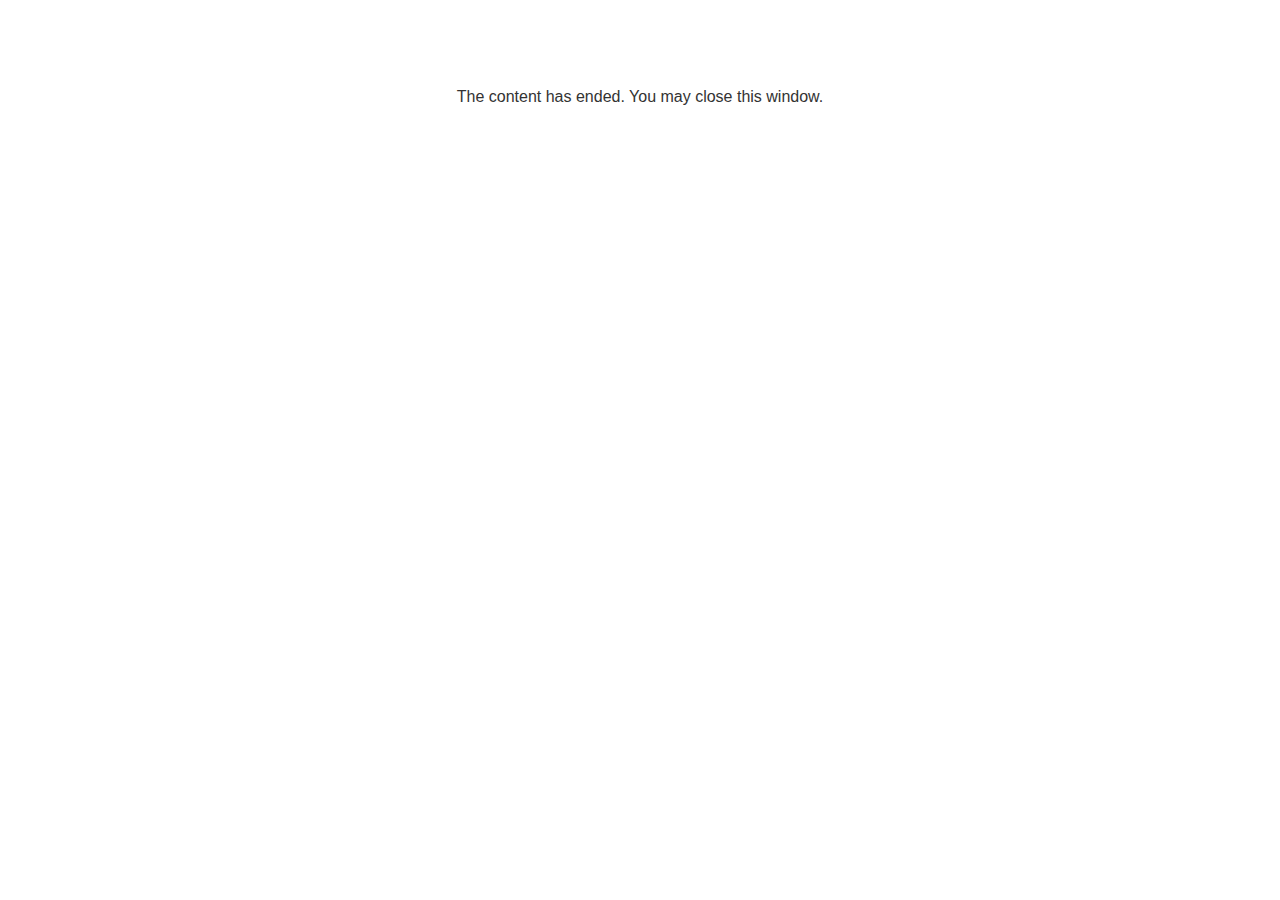
<file: lms/goodbye.html>
<!doctype html>
<html>
<body style="background-color: #ffffff;">

<p role="alert" style="color: #333333;font-family: Open Sans, articulate, tahoma, arial;font-size: medium;text-align: center;">
<br><br><br><br>
The content has ended. You may close this window.
</p>

</body>
</html>
</file>
<file: html5/data/css/output.min.css>
@font-face {
  font-family: 'Open SansBold CharsBold369F2FD3';
  src: url('[data-uri]');
  font-style: normal;
  font-weight: normal;
}
@font-face {
  font-family: 'Open Sans Charset1_ 6KaD0423B05';
  src: url('[data-uri]');
  font-style: normal;
  font-weight: normal;
}
@font-face {
  font-family: 'Lato Black Charset1_ 6bA462915D';
  src: url('[data-uri]');
  font-style: normal;
  font-weight: normal;
}
@font-face {
  font-family: 'ArialBold Charset17Bold419FC9F0';
  src: url('[data-uri]');
  font-style: normal;
  font-weight: normal;
}
@font-face {
  font-family: 'Arial Charset177_ 626BFE0A31883';
  src: url('[data-uri]');
  font-style: normal;
  font-weight: normal;
}
@font-face {
  font-family: 'Roboto Light Charset1_ ACB9A38B';
  src: url('[data-uri]');
  font-style: normal;
  font-weight: normal;
}
@font-face {
  font-family: 'Lato Black Charset0_v8M0F0A136C';
  src: url('[data-uri]');
  font-style: normal;
  font-weight: normal;
}
@font-face {
  font-family: 'Lato BlackBold CharBold9FFC3C9F';
  src: url('[data-uri]');
  font-style: normal;
  font-weight: normal;
}
@font-face {
  font-family: 'Roboto Light Charset0_v5C8E40F5';
  src: url('[data-uri]');
  font-style: normal;
  font-weight: normal;
}
@font-face {
  font-family: 'Roboto BlackBold ChBoldAC1A9EEF';
  src: url('[data-uri]');
  font-style: normal;
  font-weight: normal;
}
@font-face {
  font-family: 'Open SansBold CharsBoldE47A47C6';
  src: url('[data-uri]');
  font-style: normal;
  font-weight: normal;
}
.cs-npnxnanbnsnfns00000000001 .cs-infopanel  {
  box-shadow: 0 1px 0 rgba(184, 184, 184, 1);
  background: rgba(255, 255, 255, 1);
}
.cs-npnxnanbnsnfns00000000001 .cs-infopanel .cs-link {
  color: rgba(124, 34, 128, 1);
}
.cs-npnxnanbnsnfns00000000001 .cs-infopanel .cs-link:hover {
  color: rgba(0, 0, 238, 1);
}
.cs-npnxnanbnsnfns00000000001 .cs-infopanel .cs-name {
  color: rgba(68, 68, 68, 1);
}
.cs-npnxnanbnsnfns00000000001 .cs-infopanel .cs-title {
  color: rgba(153, 153, 153, 1);
}
.cs-npnxnanbnsnfns00000000001 .cs-infopanelpopup  {
  box-shadow: 0 1px 0 rgba(184, 184, 184, 1);
  background: linear-gradient(180deg, rgba(233, 233, 233, 1) 0%, rgba(207, 207, 207, 1) 100%);
}
.cs-npnxnanbnsnfns00000000001 .cs-infopanelpopup .cs-link {
  color: rgba(124, 34, 128, 1);
}
.cs-npnxnanbnsnfns00000000001 .cs-infopanelpopup .cs-link:hover {
  color: rgba(0, 0, 238, 1);
}
.cs-npnxnanbnsnfns00000000001 .cs-infopanelpopup .cs-name {
  color: rgba(68, 68, 68, 1);
}
.cs-npnxnanbnsnfns00000000001 .cs-infopanelpopup .cs-bio {
  color: rgba(153, 153, 153, 1);
}
.cs-npnxnanbnsnfns00000000001 .cs-timer  {
  color: rgba(85, 85, 85, 1);
}
.cs-npnxnanbnsnfns00000000001 .cs-duration stop:first-child {
  stop-color: rgba(0, 215, 255, 1);
}
.cs-npnxnanbnsnfns00000000001 .cs-duration stop:last-child {
  stop-color: rgba(0, 171, 255, 1);
}
.cs-npnxnanbnsnfns00000000001 .cs-elapsed stop:first-child {
  stop-color: rgba(254, 227, 71, 1);
}
.cs-npnxnanbnsnfns00000000001 .cs-elapsed stop:last-child {
  stop-color: rgba(252, 204, 42, 1);
}
.cs-npnxnanbnsnfns00000000001 .cs-timer .cs-pie .cs-innerstroke {
  stroke: rgba(199, 199, 199, 1);
}
.cs-npnxnanbnsnfns00000000001 .cs-timer .cs-pie .cs-innerborder {
  stroke: rgba(255, 255, 255, 1);
}
.cs-npnxnanbnsnfns00000000001 .cs-window  {
  box-shadow: 0 8px 5px rgba(0, 0, 0, 0.2);
  border-color: rgba(234, 234, 234, 1);
  background: rgba(243, 243, 243, 1);
  color: rgba(85, 85, 85, 1);
}
.cs-npnxnanbnsnfns00000000001 .cs-window .cs-diva {
  border-color: rgba(247, 247, 247, 1);
}
.cs-npnxnanbnsnfns00000000001 .cs-window .cs-divb {
  border-color: rgba(211, 211, 211, 1);
}
.cs-npnxnanbnsnfns00000000001 .cs-editor .cs-editor-slide {
  color: rgba(85, 85, 85, 1);
}
.cs-npnxnanbnsnfns00000000001 .cs-editor .cs-editor-html {
  color: rgba(68, 68, 68, 1);
}
.cs-npnxnanbnsnfns00000000001 .cs-editor .cs-editor-button {
  text-shadow: 0 1px 0 rgba(240, 240, 240, 1);
  color: rgba(53, 53, 53, 1);
  border-color: rgba(177, 177, 177, 1);
  background: linear-gradient(180deg, rgba(245, 245, 245, 1) 0%, rgba(199, 199, 199, 1) 100%);
}
.cs-npnxnanbnsnfns00000000001 .cs-editor .cs-editor-button:hover {
  background: linear-gradient(180deg, rgba(242, 242, 242, 1) 0%, rgba(175, 175, 175, 1) 100%);
}
.cs-npnxnanbnsnfns00000000001 .cs-editor .cs-editor-button:active {
  background: linear-gradient(180deg, rgba(199, 199, 199, 1) 0%, rgba(244, 244, 244, 1) 100%);
}
.cs-npnxnanbnsnfns00000000001 .cs-listitem  {
  color: rgba(53, 53, 53, 1);
  border-color: rgba(223, 223, 223, 1);
}
.cs-npnxnanbnsnfns00000000001 .cs-listitem.cs-viewed {
  color: rgba(144, 144, 144, 1);
}
.cs-npnxnanbnsnfns00000000001 .cs-listitem.cs-selected {
  color: rgba(53, 53, 53, 1);
  background: rgba(192, 226, 241, 1);
}
.cs-npnxnanbnsnfns00000000001 .cs-listitem.cs-selected:hover {
  background: rgba(192, 226, 241, 1);
}
.cs-npnxnanbnsnfns00000000001 .cs-listitem.cs-selected.hover {
  background: rgba(192, 226, 241, 1);
}
.cs-npnxnanbnsnfns00000000001 .cs-listitem.cs-selected:focus {
  background: rgba(192, 226, 241, 1);
}
.cs-npnxnanbnsnfns00000000001 .cs-listitem .cs-icon-carrot {
  fill: rgba(53, 53, 53, 1);
}
.cs-npnxnanbnsnfns00000000001 .cs-listitem .cs-icon-carrot .cs-shadow {
  fill: rgba(255, 255, 255, 1);
}
.cs-npnxnanbnsnfns00000000001 .cs-listitem:hover {
  background: rgba(230, 230, 230, 1);
}
.cs-npnxnanbnsnfns00000000001 .cs-listitem.hover {
  background: rgba(230, 230, 230, 1);
}
.cs-npnxnanbnsnfns00000000001 .cs-listitem:focus {
  background: rgba(230, 230, 230, 1);
}
.cs-npnxnanbnsnfns00000000001 .cs-glossary  {
  color: rgba(53, 53, 53, 1);
}
.cs-npnxnanbnsnfns00000000001 .cs-glossary .cs-scrolling-panel {
  background: rgba(231, 231, 231, 1);
}
.cs-npnxnanbnsnfns00000000001 .cs-glossary .cs-term.cs-selected .cs-choice-list-trigger {
  color: rgba(53, 53, 53, 1);
  background: rgba(192, 226, 241, 1);
}
.cs-npnxnanbnsnfns00000000001 .cs-glossary .cs-term.cs-selected .cs-choice-list-trigger:focus {
  color: rgba(53, 53, 53, 1);
  background: rgba(192, 226, 241, 1);
}
.cs-npnxnanbnsnfns00000000001 .cs-glossary .cs-term:hover .cs-choice-list-trigger {
  background: rgba(230, 230, 230, 1);
}
.cs-npnxnanbnsnfns00000000001 .cs-glossary .cs-term.hover .cs-choice-list-trigger {
  background: rgba(230, 230, 230, 1);
}
.cs-npnxnanbnsnfns00000000001 .cs-glossary .cs-term .cs-choice-list-trigger:focus {
  background: rgba(230, 230, 230, 1);
}
.cs-npnxnanbnsnfns00000000001 .cs-glossary .cs-diva {
  border-color: rgba(226, 226, 226, 1);
}
.cs-npnxnanbnsnfns00000000001 .cs-glossary .cs-divb {
  border-color: rgba(226, 226, 226, 1);
}
.cs-npnxnanbnsnfns00000000001 .cs-glossary .cs-divc {
  border-color: rgba(250, 250, 250, 1);
}
.cs-npnxnanbnsnfns00000000001 .cs-glossary .cs-heading {
  color: rgba(68, 68, 68, 1);
}
.cs-npnxnanbnsnfns00000000001 .cs-resource .cs-separator {
  border-color: rgba(224, 224, 224, 1);
}
.cs-npnxnanbnsnfns00000000001 .cs-outline  {
  color: rgba(68, 68, 68, 1);
}
.cs-npnxnanbnsnfns00000000001 .cs-outline .cs-diva {
  border-color: rgba(198, 198, 198, 1);
}
.cs-npnxnanbnsnfns00000000001 .cs-outline .cs-divb {
  border-color: rgba(249, 249, 249, 1);
}
.cs-npnxnanbnsnfns00000000001 .cs-outline .cs-divc {
  border-color: rgba(225, 225, 225, 1);
}
.cs-npnxnanbnsnfns00000000001 .cs-outline .cs-search-filter:hover {
  color: rgba(0, 0, 238, 1);
}
.cs-npnxnanbnsnfns00000000001 .cs-outline .cs-search-filter.hover {
  color: rgba(0, 0, 238, 1);
}
.cs-npnxnanbnsnfns00000000001 .cs-transcript  {
  color: rgba(68, 68, 68, 1);
}
.cs-npnxnanbnsnfns00000000001 .cs-transcript .cs-div {
  border-color: rgba(225, 225, 225, 1);
}
.cs-npnxnanbnsnfns00000000001 .cs-tabs:not(.topmenu-item) {
  color: rgba(85, 85, 85, 1);
}
.cs-npnxnanbnsnfns00000000001 .cs-tabs .cs-inner-button:not(.topmenu-item) {
  text-shadow: 0 1px 0 rgba(240, 240, 240, 1);
}
.cs-npnxnanbnsnfns00000000001 .cs-tabs:hover:not(.topmenu-item) {
  color: rgba(51, 51, 51, 1);
}
.cs-npnxnanbnsnfns00000000001 .cs-tabs.cs-selected {
  background: rgba(243, 243, 243, 1);
  color: rgba(51, 51, 51, 1);
}
.cs-npnxnanbnsnfns00000000001 .cs-seekcontrol  {
  background: linear-gradient(180deg, rgba(245, 245, 245, 1) 0%, rgba(199, 199, 199, 1) 100%);
  border-color: rgba(177, 177, 177, 1);
}
.cs-npnxnanbnsnfns00000000001 .cs-seekcontrol .cs-button:hover .cs-icon {
  fill: rgba(85, 85, 85, 1);
}
.cs-npnxnanbnsnfns00000000001 .cs-seekcontrol .cs-button.hover .cs-icon {
  fill: rgba(85, 85, 85, 1);
}
.cs-npnxnanbnsnfns00000000001 .cs-seekcontrol .cs-button .cs-icon-shadow {
  fill: rgba(240, 240, 240, 1);
}
.cs-npnxnanbnsnfns00000000001 .cs-seekcontrol .cs-button .cs-icon {
  fill: rgba(45, 45, 45, 1);
}
.cs-npnxnanbnsnfns00000000001 .cs-seekcontrol .cs-seek .cs-fill {
  background: rgba(255, 255, 255, 1);
}
.cs-npnxnanbnsnfns00000000001 .cs-seekcontrol .cs-seek {
  background: rgba(231, 231, 231, 1);
  border-color: rgba(184, 184, 184, 1);
}
.cs-npnxnanbnsnfns00000000001 .cs-searchinput .cs-input {
  color: rgba(138, 138, 138, 1);
  border-color: rgba(173, 173, 173, 1);
  background: rgba(223, 223, 223, 1);
}
.cs-npnxnanbnsnfns00000000001 .cs-searchinput .cs-input:focus {
  color: rgba(51, 51, 51, 1);
  background: rgba(250, 250, 250, 1);
}
.cs-npnxnanbnsnfns00000000001 .cs-searchinput .cs-input:hover {
  box-shadow: inset 0 0 1px 0 rgba(107, 248, 255, 1);
}
.cs-npnxnanbnsnfns00000000001 .cs-searchinput .cs-input.hover {
  box-shadow: inset 0 0 1px 0 rgba(107, 248, 255, 1);
}
.cs-npnxnanbnsnfns00000000001 .cs-searchinput .cs-button .cs-icon {
  fill: rgba(138, 138, 138, 1);
}
.cs-npnxnanbnsnfns00000000001 .cs-searchinput .cs-button:hover {
  fill: linear-gradient(180deg, rgba(245, 245, 245, 1) 0%, rgba(199, 199, 199, 1) 100%);
}
.cs-npnxnanbnsnfns00000000001 .cs-searchinput .cs-button.hover {
  fill: linear-gradient(180deg, rgba(245, 245, 245, 1) 0%, rgba(199, 199, 199, 1) 100%);
}
.cs-npnxnanbnsnfns00000000001 .cs-menu  {
  box-shadow: 0 1px 0 rgba(184, 184, 184, 1);
  background: rgba(243, 243, 243, 1);
}
.cs-npnxnanbnsnfns00000000001 .cs-topmenu-item.active .cs-tab {
  background: rgba(243, 243, 243, 1);
}
.cs-npnxnanbnsnfns00000000001 .cs-logo  {
  box-shadow: 0 1px 0 rgba(184, 184, 184, 1);
  background: rgba(255, 255, 255, 1);
}
.cs-npnxnanbnsnfns00000000001 .cs-checkbox  {
  color: rgba(68, 68, 68, 1);
}
.cs-npnxnanbnsnfns00000000001 .cs-checkbox:hover {
  border-color: rgba(107, 248, 255, 1);
}
.cs-npnxnanbnsnfns00000000001 .cs-checkbox.hover {
  border-color: rgba(107, 248, 255, 1);
}
.cs-npnxnanbnsnfns00000000001 .cs-checkbox .cs-box {
  color: rgba(255, 255, 255, 1);
  border-color: rgba(184, 184, 184, 1);
}
.cs-npnxnanbnsnfns00000000001 .cs-checkbox .cs-box:checked::after {
  color: rgba(51, 204, 0, 1);
}
.cs-npnxnanbnsnfns00000000001 .cs-checkbox .cs-box.checked.after {
  color: rgba(51, 204, 0, 1);
}
.cs-npnxnanbnsnfns00000000001 .cs-button  {
  text-shadow: 0 1px 0 rgba(240, 240, 240, 1);
  color: rgba(53, 53, 53, 1);
  border-color: rgba(177, 177, 177, 1);
  background: linear-gradient(180deg, rgba(245, 245, 245, 1) 0%, rgba(199, 199, 199, 1) 100%);
  box-shadow: 0 1px 0 rgba(207, 207, 207, 1);
}
.cs-npnxnanbnsnfns00000000001 .cs-button .cs-icon {
  fill: rgba(53, 53, 53, 1);
}
.cs-npnxnanbnsnfns00000000001 .cs-button .cs-icon-shadow {
  fill: rgba(240, 240, 240, 1);
}
.cs-npnxnanbnsnfns00000000001 .cs-button:hover {
  background: linear-gradient(180deg, rgba(242, 242, 242, 1) 0%, rgba(175, 175, 175, 1) 100%);
}
.cs-npnxnanbnsnfns00000000001 .cs-button.hover {
  background: linear-gradient(180deg, rgba(242, 242, 242, 1) 0%, rgba(175, 175, 175, 1) 100%);
}
.cs-npnxnanbnsnfns00000000001 .cs-button:active {
  background: linear-gradient(180deg, rgba(199, 199, 199, 1) 0%, rgba(244, 244, 244, 1) 100%);
}
.cs-npnxnanbnsnfns00000000001 .cs-button.cs-disabled:hover {
  background: linear-gradient(180deg, rgba(245, 245, 245, 1) 0%, rgba(199, 199, 199, 1) 100%);
}
.cs-npnxnanbnsnfns00000000001 .cs-button.cs-disabled.hover {
  background: linear-gradient(180deg, rgba(245, 245, 245, 1) 0%, rgba(199, 199, 199, 1) 100%);
}
.cs-npnxnanbnsnfns00000000001 .cs-button.cs-disabled:active {
  background: linear-gradient(180deg, rgba(245, 245, 245, 1) 0%, rgba(199, 199, 199, 1) 100%);
}
.cs-npnxnanbnsnfns00000000001 .cs-button.cs-volume:hover {
  background: linear-gradient(180deg, rgba(245, 245, 245, 1) 0%, rgba(199, 199, 199, 1) 100%);
}
.cs-npnxnanbnsnfns00000000001 .cs-button.cs-volume.hover {
  background: linear-gradient(180deg, rgba(245, 245, 245, 1) 0%, rgba(199, 199, 199, 1) 100%);
}
.cs-npnxnanbnsnfns00000000001 .cs-button.cs-volume:active {
  background: linear-gradient(180deg, rgba(245, 245, 245, 1) 0%, rgba(199, 199, 199, 1) 100%);
}
.cs-npnxnanbnsnfns00000000001.cs-base  {
  color: rgba(85, 85, 85, 1);
  border-color: rgba(233, 233, 233, 1);
  background: linear-gradient(180deg, rgba(233, 233, 233, 1) 0%, rgba(207, 207, 207, 1) 100%);
}
.cs-npnxnanbnsnfns00000000001.cs-base .cs-separator .cs-diva {
  background: rgba(211, 211, 211, 1);
}
.cs-npnxnanbnsnfns00000000001.cs-base .cs-separator .cs-divb {
  background: rgba(247, 247, 247, 1);
}
.cs-npnxnanbnsnfns00000000001.cs-base .cs-topmenu-item.active .cs-tab {
  border-color: rgba(211, 211, 211, 1);
}
.cs-npnxnanbnsnfns00000000001.cs-base .cs-topmenu-item.active .cs-panel {
  border-color: rgba(211, 211, 211, 1);
}
.cs-npnxnanbnsnfns00000000001.cs-base .cs-left {
  background: linear-gradient(180deg, rgba(219, 219, 219, 1) 0%, rgba(195, 195, 195, 1) 100%);
}
.cs-npnxnanbnsnfns00000000001.cs-base .cs-area-primary .cs-slide-container {
  background: linear-gradient(180deg, rgba(233, 233, 233, 1) 0%, rgba(207, 207, 207, 1) 100%);
}
.cs-npnxnanbnsnfns00000000001 .cs-volume::-moz-range-thumb {
  border-color: rgba(165, 165, 165, 1);
  box-shadow: inset 0 0 1px 0 rgba(212, 212, 212, 1);
  background: rgba(200, 200, 200, 1);
}
.cs-npnxnanbnsnfns00000000001 .cs-volume::-ms-thumb {
  border-color: rgba(165, 165, 165, 1);
  box-shadow: inset 0 0 1px 0 rgba(212, 212, 212, 1);
  background: rgba(200, 200, 200, 1);
}
.cs-npnxnanbnsnfns00000000001 .cs-volume::-webkit-slider-thumb {
  border-color: rgba(165, 165, 165, 1);
  box-shadow: inset 0 0 1px 0 rgba(212, 212, 212, 1);
  background: rgba(200, 200, 200, 1);
}
.cs-npnxnanbnsnfns00000000001 .cs-volume::-moz-range-track {
  border-color: rgba(242, 242, 242, 1);
  background: linear-gradient(180deg, rgba(188, 188, 188, 1) 0%, rgba(188, 188, 188, 1) 50.196%, rgba(195, 195, 195, 1) 100%);
}
.cs-npnxnanbnsnfns00000000001 .cs-volume::-ms-track {
  border-color: rgba(242, 242, 242, 1);
  background: linear-gradient(180deg, rgba(188, 188, 188, 1) 0%, rgba(188, 188, 188, 1) 50.196%, rgba(195, 195, 195, 1) 100%);
}
.cs-npnxnanbnsnfns00000000001 .cs-volume::-webkit-slider-runnable-track {
  border-color: rgba(242, 242, 242, 1);
  background: linear-gradient(180deg, rgba(188, 188, 188, 1) 0%, rgba(188, 188, 188, 1) 50.196%, rgba(195, 195, 195, 1) 100%);
}
body.show-focus .tab-focus-box {
  border-color: rgba(255, 255, 0, 1);
}
.skipnav {
  border-color: rgba(255, 255, 0, 1);
}
.fn-npnxnanbsnfns00000000001 {
  font-family: 'Open SansD6FFC9F9';
  -webkit-font-variant-ligatures: no-common-ligatures;
  font-variant-ligatures: no-common-ligatures;
}
.fn-pxabnsnfns00000000001 {
  font-family: 'Open SansD6FFC9F9';
  -webkit-font-variant-ligatures: no-common-ligatures;
  font-variant-ligatures: no-common-ligatures;
}
.fn-npxnabnsnfns00000000001 {
  font-family: 'Open SansD6FFC9F9';
  -webkit-font-variant-ligatures: no-common-ligatures;
  font-variant-ligatures: no-common-ligatures;
}
.fn-npnxnanbnsnfns00000000001 {
  font-family: 'Open SansD6FFC9F9';
  -webkit-font-variant-ligatures: no-common-ligatures;
  font-variant-ligatures: no-common-ligatures;
}
.fn-pxabnsnfns00000000000 {
  font-family: 'Open SansD6FFC9F9';
  -webkit-font-variant-ligatures: no-common-ligatures;
  font-variant-ligatures: no-common-ligatures;
}
@font-face {
  font-family: 'Open SansD6FFC9F9';
  src: url('[data-uri]');
  font-style: normal;
  font-weight: bold;
}
@font-face {
  font-family: 'Open SansD6FFC9F9';
  src: url('[data-uri]');
  font-style: normal;
  font-weight: normal;
}
.cs-InvalidPromptSlide .cs-5mgx2rXIpJI-InvalidPromptSlide-btn0 {
  color: rgba(53, 53, 53, 1);
  border-color: rgba(177, 177, 177, 1);
  background: linear-gradient(180deg, rgba(245, 245, 245, 1) 0%, rgba(199, 199, 199, 1) 100%);
  text-shadow: 0 1px 0 rgba(240, 240, 240, 1);
}
.cs-InvalidPromptSlide .cs-5mgx2rXIpJI-InvalidPromptSlide-btn0 .cs-html {
  color: rgba(68, 68, 68, 1);
}
.cs-InvalidPromptSlide .cs-5mgx2rXIpJI-InvalidPromptSlide-btn0 .cs-slide {
  border-color: rgba(85, 85, 85, 1);
}
.cs-InvalidPromptSlide .cs-5mgx2rXIpJI-InvalidPromptSlide-btn0:hover {
  background: linear-gradient(180deg, rgba(242, 242, 242, 1) 0%, rgba(175, 175, 175, 1) 100%);
}
.cs-InvalidPromptSlide .cs-5mgx2rXIpJI-InvalidPromptSlide-btn0:active {
  background: linear-gradient(180deg, rgba(199, 199, 199, 1) 0%, rgba(244, 244, 244, 1) 100%);
}
.cs-PrintPromptSlide .cs-5mgx2rXIpJI-PrintPromptSlide-btn0 {
  color: rgba(53, 53, 53, 1);
  border-color: rgba(177, 177, 177, 1);
  background: linear-gradient(180deg, rgba(245, 245, 245, 1) 0%, rgba(199, 199, 199, 1) 100%);
  text-shadow: 0 1px 0 rgba(240, 240, 240, 1);
}
.cs-PrintPromptSlide .cs-5mgx2rXIpJI-PrintPromptSlide-btn0 .cs-html {
  color: rgba(68, 68, 68, 1);
}
.cs-PrintPromptSlide .cs-5mgx2rXIpJI-PrintPromptSlide-btn0 .cs-slide {
  border-color: rgba(85, 85, 85, 1);
}
.cs-PrintPromptSlide .cs-5mgx2rXIpJI-PrintPromptSlide-btn0:hover {
  background: linear-gradient(180deg, rgba(242, 242, 242, 1) 0%, rgba(175, 175, 175, 1) 100%);
}
.cs-PrintPromptSlide .cs-5mgx2rXIpJI-PrintPromptSlide-btn0:active {
  background: linear-gradient(180deg, rgba(199, 199, 199, 1) 0%, rgba(244, 244, 244, 1) 100%);
}
.cs-ScrollPromptSlide .cs-5mgx2rXIpJI-ScrollPromptSlide-btn0 {
  color: rgba(53, 53, 53, 1);
  border-color: rgba(177, 177, 177, 1);
  background: linear-gradient(180deg, rgba(245, 245, 245, 1) 0%, rgba(199, 199, 199, 1) 100%);
  text-shadow: 0 1px 0 rgba(240, 240, 240, 1);
}
.cs-ScrollPromptSlide .cs-5mgx2rXIpJI-ScrollPromptSlide-btn0 .cs-html {
  color: rgba(68, 68, 68, 1);
}
.cs-ScrollPromptSlide .cs-5mgx2rXIpJI-ScrollPromptSlide-btn0 .cs-slide {
  border-color: rgba(85, 85, 85, 1);
}
.cs-ScrollPromptSlide .cs-5mgx2rXIpJI-ScrollPromptSlide-btn0:hover {
  background: linear-gradient(180deg, rgba(242, 242, 242, 1) 0%, rgba(175, 175, 175, 1) 100%);
}
.cs-ScrollPromptSlide .cs-5mgx2rXIpJI-ScrollPromptSlide-btn0:active {
  background: linear-gradient(180deg, rgba(199, 199, 199, 1) 0%, rgba(244, 244, 244, 1) 100%);
}
.cs-ResumePromptSlide .cs-5mgx2rXIpJI-ResumePromptSlide-btn0 {
  color: rgba(53, 53, 53, 1);
  border-color: rgba(177, 177, 177, 1);
  background: linear-gradient(180deg, rgba(245, 245, 245, 1) 0%, rgba(199, 199, 199, 1) 100%);
  text-shadow: 0 1px 0 rgba(240, 240, 240, 1);
}
.cs-ResumePromptSlide .cs-5mgx2rXIpJI-ResumePromptSlide-btn0 .cs-html {
  color: rgba(68, 68, 68, 1);
}
.cs-ResumePromptSlide .cs-5mgx2rXIpJI-ResumePromptSlide-btn0 .cs-slide {
  border-color: rgba(85, 85, 85, 1);
}
.cs-ResumePromptSlide .cs-5mgx2rXIpJI-ResumePromptSlide-btn0:hover {
  background: linear-gradient(180deg, rgba(242, 242, 242, 1) 0%, rgba(175, 175, 175, 1) 100%);
}
.cs-ResumePromptSlide .cs-5mgx2rXIpJI-ResumePromptSlide-btn0:active {
  background: linear-gradient(180deg, rgba(199, 199, 199, 1) 0%, rgba(244, 244, 244, 1) 100%);
}
.cs-ResumePromptSlide .cs-5mgx2rXIpJI-ResumePromptSlide-btn1 {
  color: rgba(53, 53, 53, 1);
  border-color: rgba(177, 177, 177, 1);
  background: linear-gradient(180deg, rgba(245, 245, 245, 1) 0%, rgba(199, 199, 199, 1) 100%);
  text-shadow: 0 1px 0 rgba(240, 240, 240, 1);
}
.cs-ResumePromptSlide .cs-5mgx2rXIpJI-ResumePromptSlide-btn1 .cs-html {
  color: rgba(68, 68, 68, 1);
}
.cs-ResumePromptSlide .cs-5mgx2rXIpJI-ResumePromptSlide-btn1 .cs-slide {
  border-color: rgba(85, 85, 85, 1);
}
.cs-ResumePromptSlide .cs-5mgx2rXIpJI-ResumePromptSlide-btn1:hover {
  background: linear-gradient(180deg, rgba(242, 242, 242, 1) 0%, rgba(175, 175, 175, 1) 100%);
}
.cs-ResumePromptSlide .cs-5mgx2rXIpJI-ResumePromptSlide-btn1:active {
  background: linear-gradient(180deg, rgba(199, 199, 199, 1) 0%, rgba(244, 244, 244, 1) 100%);
}
.cs-ExternalInterfaceErrorSlide .cs-buttonOK {
  color: rgba(53, 53, 53, 1);
  border-color: rgba(177, 177, 177, 1);
  background: linear-gradient(180deg, rgba(245, 245, 245, 1) 0%, rgba(199, 199, 199, 1) 100%);
  text-shadow: 0 1px 0 rgba(240, 240, 240, 1);
}
.cs-ExternalInterfaceErrorSlide .cs-buttonOK .cs-html {
  color: rgba(68, 68, 68, 1);
}
.cs-ExternalInterfaceErrorSlide .cs-buttonOK .cs-slide {
  border-color: rgba(85, 85, 85, 1);
}
.cs-ExternalInterfaceErrorSlide .cs-buttonOK:hover {
  background: linear-gradient(180deg, rgba(242, 242, 242, 1) 0%, rgba(175, 175, 175, 1) 100%);
}
.cs-ExternalInterfaceErrorSlide .cs-buttonOK:active {
  background: linear-gradient(180deg, rgba(199, 199, 199, 1) 0%, rgba(244, 244, 244, 1) 100%);
}
</file>
